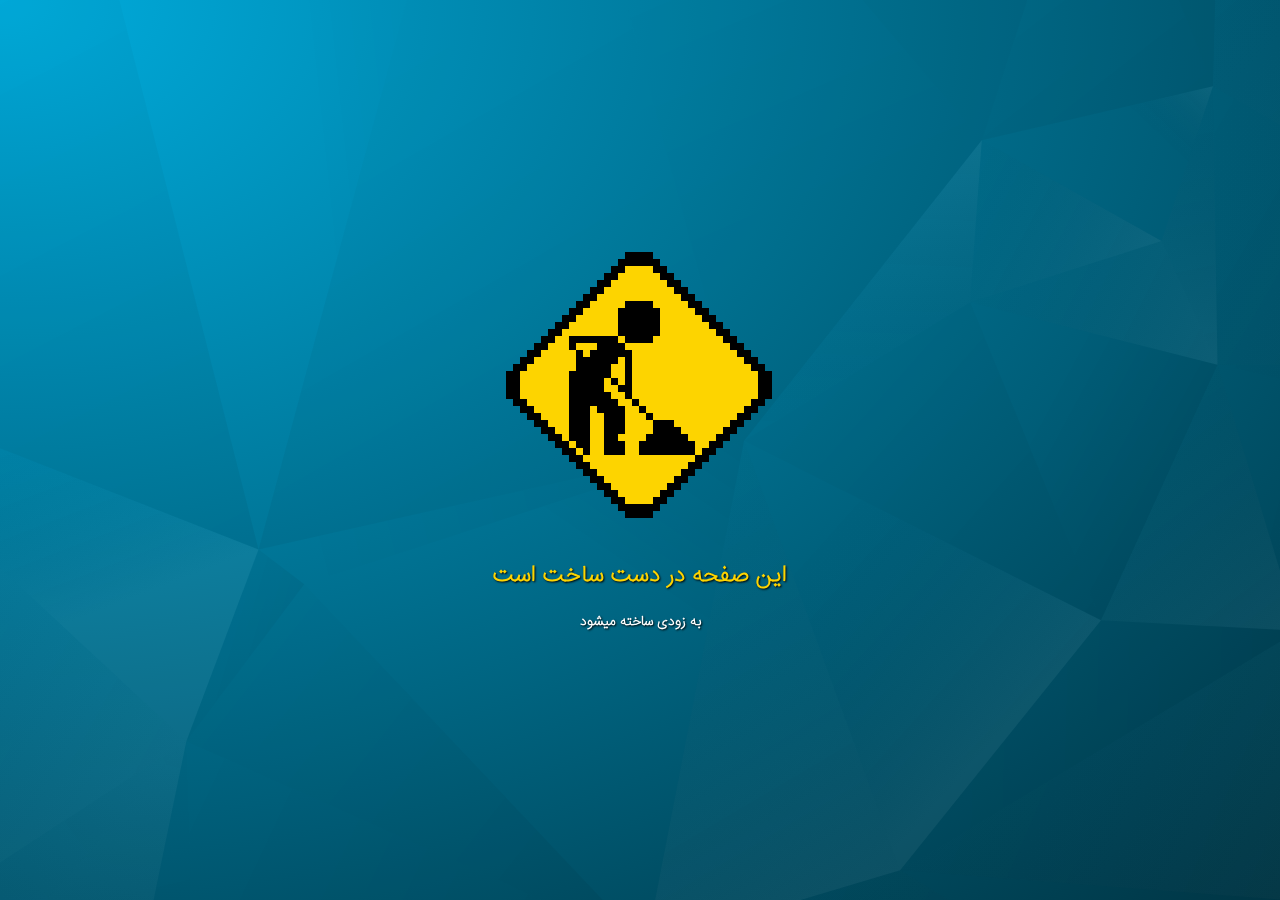
<file: coming soon/index.html>
<!DOCTYPE html>
<html lang="en">
	<head>
		<meta charset="utf-8">
		<meta http-equiv="X-UA-Compatible" content="IE=edge">
		<meta name="viewport" content="width=device-width, initial-scale=1">
		<title>شهرستان و مناطق</title>
		<link href="css/style.css" rel="stylesheet" type="text/css">
	</head>
	<body>
		<canvas id="c"></canvas>
		<section class="main">
			<div class="inner-content">
				<div class="construction"></div>
				<br><br>
				<h1>این صفحه در دست ساخت است</h1>
				<h2>به زودی ساخته میشود </h2>
			</div>
		</section>
		<script src="js/scripts.js"></script>
	</body><!-- This templates was downloaded from (https://webrubik.com) -->
</html>
</file>
<file: coming soon/css/style.css>
@font-face {
    font-family: "IranSans";
    src: url("../fonts/IRANSansWeb(FaNum)_UltraLight.woff2") format("woff2"),
    url("../fonts/IRANSansWeb(FaNum)_UltraLight.woff") format("woff"),
    url("../fonts/IRANSansWeb(FaNum)_UltraLight.ttf") format("ttf");
}


html, body, div, span, applet, object, iframe,
h1, h2, h3, h4, h5, h6, p, blockquote, pre,
a, abbr, acronym, address, big, cite, code,
del, dfn, em, img, ins, kbd, q, s, samp,
small, strike, strong, sub, sup, tt, var,
b, u, i, center,
dl, dt, dd, ol, ul, li,
fieldset, form, label, legend,
table, caption, tbody, tfoot, thead, tr, th, td,
article, aside, canvas, details, embed,
figure, figcaption, footer, header, hgroup,
menu, nav, output, ruby, section, summary,
time, mark, audio, video {
    margin: 0;
    padding: 0;
    border: 0;
    font: inherit;
    font-size: 100%;
    vertical-align: baseline;
}

html {
    line-height: 1;
}

ol, ul {
    list-style: none;
}

table {
    border-collapse: collapse;
    border-spacing: 0;
}

caption, th, td {
    text-align: left;
    font-weight: normal;
    vertical-align: middle;
}

q, blockquote {
    quotes: none;
}

q:before, q:after, blockquote:before, blockquote:after {
    content: "";
    content: none;
}

a img {
    border: none;
}

article, aside, details, figcaption, figure, footer, header, hgroup, main, menu, nav, section, summary {
    display: block;
}

/**
*
* Used to generate responsive styles according to the breakpoint we set into the variables file
*
*/
/* ==========================================================================
Helper classes
========================================================================== */
/*
* Hide from both screenreaders and browsers: h5bp.com/u
*/
.hidden {
    display: none !important;
    visibility: hidden;
}

/*
* Hide only visually, but have it available for screenreaders: h5bp.com/v
*/
.visuallyhidden {
    border: 0;
    clip: rect(0 0 0 0);
    height: 1px;
    margin: -1px;
    overflow: hidden;
    padding: 0;
    position: absolute;
    width: 1px;
}

/*
* Extends the .visuallyhidden class to allow the element to be focusable
* when navigated to via the keyboard: h5bp.com/p
*/
.visuallyhidden.focusable:active,
.visuallyhidden.focusable:focus {
    clip: auto;
    height: auto;
    margin: 0;
    overflow: visible;
    position: static;
    width: auto;
}

/*
* Hide visually and from screenreaders, but maintain layout
*/
.invisible {
    visibility: hidden;
}

/*
* Clearfix: contain floats
*
* For modern browsers
* 1. The space content is one way to avoid an Opera bug when the
* `contenteditable` attribute is included anywhere else in the document.
* Otherwise it causes space to appear at the top and bottom of elements
* that receive the `clearfix` class.
* 2. The use of `table` rather than `block` is only necessary if using
* `:before` to contain the top-margins of child elements.
*/
.clearfix:before,
.clearfix:after {
    content: " ";
    /* 1 */
    display: table;
    /* 2 */
}

.clearfix:after {
    clear: both;
}

html, body {
    direction: rtl;
    font-family: 'IranSans';
    font-weight: bolder;
    display: table;
    position: relative;
    height: 100%;
    width: 100%;
    min-width: 320px;
    line-height: 1em;
    font-size: 1.2em;
    background: #00ACDD;
    overflow: hidden;
    background: url('[data-uri]');
    background: -moz-radial-gradient(top left, #00acdd 0%, #003544 100%);
    background: -webkit-radial-gradient(top left, #00acdd 0%, #003544 100%);
    background: radial-gradient(top left, #00acdd 0%, #003544 100%);
}

@media only screen and (max-width: 320px) {
    html, body {
        font-size: 0.96em;
    }
}

a {
    color: #fff;
    text-decoration: none;
}

a:hover, a:active, a:focus {
    color: #ED1C24;
}

.main {
    display: table-cell;
    position: relative;
    vertical-align: middle;
    z-index: 1;
}

.main .inner-content {
    width: 40%;
    max-width: 400px;
    padding: 7% 10%;
    text-align: center;
    margin: 0 auto;
}

.main .inner-content h1 {
    margin: 0 0 1em;
    color: #fdd400;
    text-shadow: 1px 1px 2px #000;
}

.main .inner-content h2 {
    margin: 0 0 1em;
    color: white;
    text-shadow: 1px 1px 2px #000;
    font-size: .6em;
}

.main .inner-content img {
    width: 100%;
    max-height: 100px;
}

.main .inner-content ul {
    margin: 1.4em 0 0;
}

.main .inner-content ul li {
    margin: 0.4em 0.4em 0;
    font-size: 1.4em;
    display: inline-block;
}

#c {
    position: absolute;
    top: 0;
    left: 0;
}

#fork {
    position: absolute;
    bottom: 20px;
    left: 10px;
    padding: 15px;
    font-size: 11px;
    background: rgba(0, 0, 0, 0.3);
}

.construction:after {
    background-color: #fdd400; /* colour of the sign */
    border-radius: 3em;
    content: '';
    height: 28em;
    left: -12em;
    position: absolute;
    top: 5em;
    transform: rotate(45deg);
    width: 28em;
    z-index: -1;
}

.construction {
    animation: work .375s steps(1, start) infinite;
    font-size: 7px; /* pixel size */
    height: 1em;
    margin-bottom: 37em;
    margin-left: auto;
    margin-right: 52%;
    position: relative;
    width: 1em;

    /* Remove this is you don't care about a fallback image */

    box-shadow: /* row 1 */ inset 0 0 0 1em,
    1em 0,
    2em 0,
    3em 0,
        /* row 2 */ -1em 1em,
    0 1em,
    1em 1em,
    2em 1em,
    3em 1em,
    4em 1em,
        /* row 3 */ -2em 2em,
    -1em 2em,
    4em 2em,
    5em 2em,
        /* row 4 */ -3em 3em,
    -2em 3em,
    5em 3em,
    6em 3em,
        /* row 5 */ -4em 4em,
    -3em 4em,
    6em 4em,
    7em 4em,
        /* row 6 */ -5em 5em,
    -4em 5em,
    7em 5em,
    8em 5em,
        /* row 7 */ -6em 6em,
    -5em 6em,
    8em 6em,
    9em 6em,
        /* row 8 */ -7em 7em,
    -6em 7em,
    0 7em,
    1em 7em,
    2em 7em,
    3em 7em,
    9em 7em,
    10em 7em,
        /* row 9 */ -8em 8em,
    -7em 8em,
    -1em 8em,
    0 8em,
    1em 8em,
    2em 8em,
    3em 8em,
    4em 8em,
    10em 8em,
    11em 8em,
        /* row 10 */ -9em 9em,
    -8em 9em,
    -1em 9em,
    0 9em,
    1em 9em,
    2em 9em,
    3em 9em,
    4em 9em,
    11em 9em,
    12em 9em,
        /* row 11 */ -10em 10em,
    -9em 10em,
    -1em 10em,
    0 10em,
    1em 10em,
    2em 10em,
    3em 10em,
    4em 10em,
    12em 10em,
    13em 10em,
        /* row 12 */ -11em 11em,
    -10em 11em,
    -1em 11em,
    0 11em,
    1em 11em,
    2em 11em,
    3em 11em,
    4em 11em,
    13em 11em,
    14em 11em,
        /* row 13 */ -12em 12em,
    -11em 12em,
    -8em 12em,
    -7em 12em,
    -6em 12em,
    -5em 12em,
    -4em 12em,
    -3em 12em,
    -2em 12em,
    0 12em,
    1em 12em,
    2em 12em,
    3em 12em,
    14em 12em,
    15em 12em,
        /* row 14 */ -13em 13em,
    -12em 13em,
    -8em 13em,
    -4em 13em,
    -3em 13em,
    -2em 13em,
    -1em 13em,
    15em 13em,
    16em 13em,
        /* row 15 */ -14em 14em,
    -13em 14em,
    -7em 14em,
    -5em 14em,
    -4em 14em,
    -3em 14em,
    -2em 14em,
    -1em 14em,
    0 14em,
    16em 14em,
    17em 14em,
        /* row 16 */ -15em 15em,
    -14em 15em,
    -7em 15em,
    -6em 15em,
    -5em 15em,
    -4em 15em,
    -3em 15em,
    -2em 15em,
    0 15em,
    17em 15em,
    18em 15em,
        /* row 17 */ -16em 16em,
    -15em 16em,
    -7em 16em,
    -6em 16em,
    -5em 16em,
    -4em 16em,
    -3em 16em,
    0 16em,
    18em 16em,
    19em 16em,
        /* row 18 */ -17em 17em,
    -16em 17em,
    -8em 17em,
    -7em 17em,
    -6em 17em,
    -5em 17em,
    -4em 17em,
    -3em 17em,
    0 17em,
    19em 17em,
    20em 17em,
        /* row 19 */ -17em 18em,
    -16em 18em,
    -8em 18em,
    -7em 18em,
    -6em 18em,
    -5em 18em,
    -4em 18em,
    -2em 18em,
    0 18em,
    19em 18em,
    20em 18em,
        /* row 20 */ -17em 19em,
    -16em 19em,
    -8em 19em,
    -7em 19em,
    -6em 19em,
    -5em 19em,
    -4em 19em,
    -1em 19em,
    0 19em,
    19em 19em,
    20em 19em,
        /* row 21 */ -17em 20em,
    -16em 20em,
    -8em 20em,
    -7em 20em,
    -6em 20em,
    -5em 20em,
    -4em 20em,
    -3em 20em,
    0 20em,
    19em 20em,
    20em 20em,
        /* row 22 */ -16em 21em,
    -15em 21em,
    -8em 21em,
    -7em 21em,
    -6em 21em,
    -5em 21em,
    -4em 21em,
    -3em 21em,
    -2em 21em,
    1em 21em,
    18em 21em,
    19em 21em,
        /* row 23 */ -15em 22em,
    -14em 22em,
    -8em 22em,
    -7em 22em,
    -6em 22em,
    -4em 22em,
    -3em 22em,
    -2em 22em,
    -1em 22em,
    2em 22em,
    17em 22em,
    18em 22em,
        /* row 24 */ -14em 23em,
    -13em 23em,
    -8em 23em,
    -7em 23em,
    -6em 23em,
    -3em 23em,
    -2em 23em,
    -1em 23em,
    3em 23em,
    16em 23em,
    17em 23em,
        /* row 25 */ -13em 24em,
    -12em 24em,
    -8em 24em,
    -7em 24em,
    -6em 24em,
    -3em 24em,
    -2em 24em,
    -1em 24em,
    4em 24em,
    5em 24em,
    6em 24em,
    15em 24em,
    16em 24em,
        /* row 26 */ -12em 25em,
    -11em 25em,
    -8em 25em,
    -7em 25em,
    -6em 25em,
    -3em 25em,
    -2em 25em,
    -1em 25em,
    4em 25em,
    5em 25em,
    6em 25em,
    7em 25em,
    14em 25em,
    15em 25em,
        /* row 27 */ -11em 26em,
    -10em 26em,
    -8em 26em,
    -7em 26em,
    -6em 26em,
    -3em 26em,
    -2em 26em,
    3em 26em,
    4em 26em,
    5em 26em,
    6em 26em,
    7em 26em,
    8em 26em,
    13em 26em,
    14em 26em,
        /* row 28 */ -10em 27em,
    -9em 27em,
    -7em 27em,
    -6em 27em,
    -3em 27em,
    -2em 27em,
    -1em 27em,
    2em 27em,
    3em 27em,
    4em 27em,
    5em 27em,
    6em 27em,
    7em 27em,
    8em 27em,
    9em 27em,
    12em 27em,
    13em 27em,
        /* row 29 */ -9em 28em,
    -8em 28em,
    -6em 28em,
    -3em 28em,
    -2em 28em,
    -1em 28em,
    2em 28em,
    3em 28em,
    4em 28em,
    5em 28em,
    6em 28em,
    7em 28em,
    8em 28em,
    9em 28em,
    11em 28em,
    12em 28em,
        /* row 30 */ -8em 29em,
    -7em 29em,
    10em 29em,
    11em 29em,
        /* row 31 */ -7em 30em,
    -6em 30em,
    9em 30em,
    10em 30em,
        /* row 32 */ -6em 31em,
    -5em 31em,
    8em 31em,
    9em 31em,
        /* row 33 */ -5em 32em,
    -4em 32em,
    7em 32em,
    8em 32em,
        /* row 34 */ -4em 33em,
    -3em 33em,
    6em 33em,
    7em 33em,
        /* row 35 */ -3em 34em,
    -2em 34em,
    5em 34em,
    6em 34em,
        /* row 36 */ -2em 35em,
    -1em 35em,
    4em 35em,
    5em 35em,
        /* row 37 */ -1em 36em,
    0 36em,
    1em 36em,
    2em 36em,
    3em 36em,
    4em 36em,
        /* row 38 */ 0 37em,
    1em 37em,
    2em 37em,
    3em 37em;
}

/* Animation */

@keyframes work {
    25% {
        box-shadow: /* row 1 */ inset 0 0 0 1em,
        1em 0,
        2em 0,
        3em 0,
            /* row 2 */ -1em 1em,
        0 1em,
        1em 1em,
        2em 1em,
        3em 1em,
        4em 1em,
            /* row 3 */ -2em 2em,
        -1em 2em,
        4em 2em,
        5em 2em,
            /* row 4 */ -3em 3em,
        -2em 3em,
        5em 3em,
        6em 3em,
            /* row 5 */ -4em 4em,
        -3em 4em,
        6em 4em,
        7em 4em,
            /* row 6 */ -5em 5em,
        -4em 5em,
        7em 5em,
        8em 5em,
            /* row 7 */ -6em 6em,
        -5em 6em,
        8em 6em,
        9em 6em,
            /* row 8 */ -7em 7em,
        -6em 7em,
        0 7em,
        1em 7em,
        2em 7em,
        3em 7em,
        9em 7em,
        10em 7em,
            /* row 9 */ -8em 8em,
        -7em 8em,
        -1em 8em,
        0 8em,
        1em 8em,
        2em 8em,
        3em 8em,
        4em 8em,
        10em 8em,
        11em 8em,
            /* row 10 */ -9em 9em,
        -8em 9em,
        -1em 9em,
        0 9em,
        1em 9em,
        2em 9em,
        3em 9em,
        4em 9em,
        11em 9em,
        12em 9em,
            /* row 11 */ -10em 10em,
        -9em 10em,
        -1em 10em,
        0 10em,
        1em 10em,
        2em 10em,
        3em 10em,
        4em 10em,
        12em 10em,
        13em 10em,
            /* row 12 */ -11em 11em,
        -10em 11em,
        -1em 11em,
        0 11em,
        1em 11em,
        2em 11em,
        3em 11em,
        4em 11em,
        13em 11em,
        14em 11em,
            /* row 13 */ -12em 12em,
        -11em 12em,
        -8em 12em,
        -7em 12em,
        -6em 12em,
        -5em 12em,
        -4em 12em,
        -3em 12em,
        -2em 12em,
        0 12em,
        1em 12em,
        2em 12em,
        3em 12em,
        14em 12em,
        15em 12em,
            /* row 14 */ -13em 13em,
        -12em 13em,
        -8em 13em,
        -4em 13em,
        -3em 13em,
        -2em 13em,
        -1em 13em,
        15em 13em,
        16em 13em,
            /* row 15 */ -14em 14em,
        -13em 14em,
        -7em 14em,
        -5em 14em,
        -4em 14em,
        -3em 14em,
        -2em 14em,
        -1em 14em,
        0 14em,
        16em 14em,
        17em 14em,
            /* row 16 */ -15em 15em,
        -14em 15em,
        -7em 15em,
        -6em 15em,
        -5em 15em,
        -4em 15em,
        -3em 15em,
        -2em 15em,
        0 15em,
        17em 15em,
        18em 15em,
            /* row 17 */ -16em 16em,
        -15em 16em,
        -7em 16em,
        -6em 16em,
        -5em 16em,
        -4em 16em,
        -3em 16em,
        0 16em,
        18em 16em,
        19em 16em,
            /* row 18 */ -17em 17em,
        -16em 17em,
        -8em 17em,
        -7em 17em,
        -6em 17em,
        -5em 17em,
        -4em 17em,
        -3em 17em,
        0 17em,
        19em 17em,
        20em 17em,
            /* row 19 */ -17em 18em,
        -16em 18em,
        -8em 18em,
        -7em 18em,
        -6em 18em,
        -5em 18em,
        -4em 18em,
        -2em 18em,
        0 18em,
        19em 18em,
        20em 18em,
            /* row 20 */ -17em 19em,
        -16em 19em,
        -8em 19em,
        -7em 19em,
        -6em 19em,
        -5em 19em,
        -4em 19em,
        -1em 19em,
        0 19em,
        19em 19em,
        20em 19em,
            /* row 21 */ -17em 20em,
        -16em 20em,
        -8em 20em,
        -7em 20em,
        -6em 20em,
        -5em 20em,
        -4em 20em,
        -3em 20em,
        0 20em,
        19em 20em,
        20em 20em,
            /* row 22 */ -16em 21em,
        -15em 21em,
        -8em 21em,
        -7em 21em,
        -6em 21em,
        -5em 21em,
        -4em 21em,
        -3em 21em,
        -2em 21em,
        1em 21em,
        18em 21em,
        19em 21em,
            /* row 23 */ -15em 22em,
        -14em 22em,
        -8em 22em,
        -7em 22em,
        -6em 22em,
        -4em 22em,
        -3em 22em,
        -2em 22em,
        -1em 22em,
        2em 22em,
        17em 22em,
        18em 22em,
            /* row 24 */ -14em 23em,
        -13em 23em,
        -8em 23em,
        -7em 23em,
        -6em 23em,
        -3em 23em,
        -2em 23em,
        -1em 23em,
        3em 23em,
        16em 23em,
        17em 23em,
            /* row 25 */ -13em 24em,
        -12em 24em,
        -8em 24em,
        -7em 24em,
        -6em 24em,
        -3em 24em,
        -2em 24em,
        -1em 24em,
        4em 24em,
        5em 24em,
        6em 24em,
        15em 24em,
        16em 24em,
            /* row 26 */ -12em 25em,
        -11em 25em,
        -8em 25em,
        -7em 25em,
        -6em 25em,
        -3em 25em,
        -2em 25em,
        -1em 25em,
        4em 25em,
        5em 25em,
        6em 25em,
        7em 25em,
        14em 25em,
        15em 25em,
            /* row 27 */ -11em 26em,
        -10em 26em,
        -8em 26em,
        -7em 26em,
        -6em 26em,
        -3em 26em,
        -2em 26em,
        3em 26em,
        4em 26em,
        5em 26em,
        6em 26em,
        7em 26em,
        8em 26em,
        13em 26em,
        14em 26em,
            /* row 28 */ -10em 27em,
        -9em 27em,
        -7em 27em,
        -6em 27em,
        -3em 27em,
        -2em 27em,
        -1em 27em,
        2em 27em,
        3em 27em,
        4em 27em,
        5em 27em,
        6em 27em,
        7em 27em,
        8em 27em,
        9em 27em,
        12em 27em,
        13em 27em,
            /* row 29 */ -9em 28em,
        -8em 28em,
        -6em 28em,
        -3em 28em,
        -2em 28em,
        -1em 28em,
        2em 28em,
        3em 28em,
        4em 28em,
        5em 28em,
        6em 28em,
        7em 28em,
        8em 28em,
        9em 28em,
        11em 28em,
        12em 28em,
            /* row 30 */ -8em 29em,
        -7em 29em,
        10em 29em,
        11em 29em,
            /* row 31 */ -7em 30em,
        -6em 30em,
        9em 30em,
        10em 30em,
            /* row 32 */ -6em 31em,
        -5em 31em,
        8em 31em,
        9em 31em,
            /* row 33 */ -5em 32em,
        -4em 32em,
        7em 32em,
        8em 32em,
            /* row 34 */ -4em 33em,
        -3em 33em,
        6em 33em,
        7em 33em,
            /* row 35 */ -3em 34em,
        -2em 34em,
        5em 34em,
        6em 34em,
            /* row 36 */ -2em 35em,
        -1em 35em,
        4em 35em,
        5em 35em,
            /* row 37 */ -1em 36em,
        0 36em,
        1em 36em,
        2em 36em,
        3em 36em,
        4em 36em,
            /* row 38 */ 0 37em,
        1em 37em,
        2em 37em,
        3em 37em;
    }
    50% {
        box-shadow: /* row 1 */ inset 0 0 0 1em,
        1em 0,
        2em 0,
        3em 0,
            /* row 2 */ -1em 1em,
        0 1em,
        1em 1em,
        2em 1em,
        3em 1em,
        4em 1em,
            /* row 3 */ -2em 2em,
        -1em 2em,
        4em 2em,
        5em 2em,
            /* row 4 */ -3em 3em,
        -2em 3em,
        5em 3em,
        6em 3em,
            /* row 5 */ -4em 4em,
        -3em 4em,
        6em 4em,
        7em 4em,
            /* row 6 */ -5em 5em,
        -4em 5em,
        7em 5em,
        8em 5em,
            /* row 7 */ -6em 6em,
        -5em 6em,
        8em 6em,
        9em 6em,
            /* row 8 */ -7em 7em,
        -6em 7em,
        0 7em,
        1em 7em,
        2em 7em,
        3em 7em,
        9em 7em,
        10em 7em,
            /* row 9 */ -8em 8em,
        -7em 8em,
        -1em 8em,
        0 8em,
        1em 8em,
        2em 8em,
        3em 8em,
        4em 8em,
        10em 8em,
        11em 8em,
            /* row 10 */ -9em 9em,
        -8em 9em,
        -1em 9em,
        0 9em,
        1em 9em,
        2em 9em,
        3em 9em,
        4em 9em,
        11em 9em,
        12em 9em,
            /* row 11 */ -10em 10em,
        -9em 10em,
        -1em 10em,
        0 10em,
        1em 10em,
        2em 10em,
        3em 10em,
        4em 10em,
        12em 10em,
        13em 10em,
            /* row 12 */ -11em 11em,
        -10em 11em,
        -1em 11em,
        0 11em,
        1em 11em,
        2em 11em,
        3em 11em,
        4em 11em,
        13em 11em,
        14em 11em,
            /* row 13 */ -12em 12em,
        -11em 12em,
        -9em 12em,
        -8em 12em,
        -7em 12em,
        -6em 12em,
        -5em 12em,
        -4em 12em,
        -3em 12em,
        -2em 12em,
        0 12em,
        1em 12em,
        2em 12em,
        3em 12em,
        14em 12em,
        15em 12em,
            /* row 14 */ -13em 13em,
        -12em 13em,
        -9em 13em,
        -4em 13em,
        -3em 13em,
        -2em 13em,
        -1em 13em,
        15em 13em,
        16em 13em,
            /* row 15 */ -14em 14em,
        -13em 14em,
        -8em 14em,
        -5em 14em,
        -4em 14em,
        -3em 14em,
        -2em 14em,
        -1em 14em,
        0 14em,
        16em 14em,
        17em 14em,
            /* row 16 */ -15em 15em,
        -14em 15em,
        -7em 15em,
        -6em 15em,
        -5em 15em,
        -4em 15em,
        -3em 15em,
        -2em 15em,
        0 15em,
        17em 15em,
        18em 15em,
            /* row 17 */ -16em 16em,
        -15em 16em,
        -7em 16em,
        -6em 16em,
        -5em 16em,
        -4em 16em,
        -3em 16em,
        0 16em,
        18em 16em,
        19em 16em,
            /* row 18 */ -17em 17em,
        -16em 17em,
        -8em 17em,
        -7em 17em,
        -6em 17em,
        -5em 17em,
        -4em 17em,
        -2em 17em,
        0 17em,
        19em 17em,
        20em 17em,
            /* row 19 */ -17em 18em,
        -16em 18em,
        -8em 18em,
        -7em 18em,
        -6em 18em,
        -5em 18em,
        -4em 18em,
        -1em 18em,
        0 18em,
        19em 18em,
        20em 18em,
            /* row 20 */ -17em 19em,
        -16em 19em,
        -8em 19em,
        -7em 19em,
        -6em 19em,
        -5em 19em,
        -4em 19em,
        1em 19em,
        19em 19em,
        20em 19em,
            /* row 21 */ -17em 20em,
        -16em 20em,
        -8em 20em,
        -7em 20em,
        -6em 20em,
        -5em 20em,
        -4em 20em,
        -3em 20em,
        2em 20em,
        19em 20em,
        20em 20em,
            /* row 22 */ -16em 21em,
        -15em 21em,
        -8em 21em,
        -7em 21em,
        -6em 21em,
        -5em 21em,
        -4em 21em,
        -3em 21em,
        -2em 21em,
        3em 21em,
        18em 21em,
        19em 21em,
            /* row 23 */ -15em 22em,
        -14em 22em,
        -8em 22em,
        -7em 22em,
        -6em 22em,
        -4em 22em,
        -3em 22em,
        -2em 22em,
        -1em 22em,
        4em 22em,
        5em 22em,
        6em 22em,
        7em 22em,
        17em 22em,
        18em 22em,
            /* row 24 */ -14em 23em,
        -13em 23em,
        -8em 23em,
        -7em 23em,
        -6em 23em,
        -3em 23em,
        -2em 23em,
        -1em 23em,
        4em 23em,
        5em 23em,
        6em 23em,
        7em 23em,
        8em 23em,
        16em 23em,
        17em 23em,
            /* row 25 */ -13em 24em,
        -12em 24em,
        -8em 24em,
        -7em 24em,
        -6em 24em,
        -3em 24em,
        -2em 24em,
        -1em 24em,
        4em 24em,
        5em 24em,
        6em 24em,
        7em 24em,
        8em 24em,
        15em 24em,
        16em 24em,
            /* row 26 */ -12em 25em,
        -11em 25em,
        -8em 25em,
        -7em 25em,
        -6em 25em,
        -3em 25em,
        -2em 25em,
        -1em 25em,
        4em 25em,
        5em 25em,
        6em 25em,
        7em 25em,
        8em 25em,
        14em 25em,
        15em 25em,
            /* row 27 */ -11em 26em,
        -10em 26em,
        -8em 26em,
        -7em 26em,
        -6em 26em,
        -3em 26em,
        -2em 26em,
        3em 26em,
        4em 26em,
        5em 26em,
        6em 26em,
        7em 26em,
        8em 26em,
        13em 26em,
        14em 26em,
            /* row 28 */ -10em 27em,
        -9em 27em,
        -7em 27em,
        -6em 27em,
        -3em 27em,
        -2em 27em,
        -1em 27em,
        2em 27em,
        3em 27em,
        4em 27em,
        5em 27em,
        6em 27em,
        7em 27em,
        8em 27em,
        9em 27em,
        12em 27em,
        13em 27em,
            /* row 29 */ -9em 28em,
        -8em 28em,
        -6em 28em,
        -3em 28em,
        -2em 28em,
        -1em 28em,
        2em 28em,
        3em 28em,
        4em 28em,
        5em 28em,
        6em 28em,
        7em 28em,
        8em 28em,
        9em 28em,
        11em 28em,
        12em 28em,
            /* row 30 */ -8em 29em,
        -7em 29em,
        10em 29em,
        11em 29em,
            /* row 31 */ -7em 30em,
        -6em 30em,
        9em 30em,
        10em 30em,
            /* row 32 */ -6em 31em,
        -5em 31em,
        8em 31em,
        9em 31em,
            /* row 33 */ -5em 32em,
        -4em 32em,
        7em 32em,
        8em 32em,
            /* row 34 */ -4em 33em,
        -3em 33em,
        6em 33em,
        7em 33em,
            /* row 35 */ -3em 34em,
        -2em 34em,
        5em 34em,
        6em 34em,
            /* row 36 */ -2em 35em,
        -1em 35em,
        4em 35em,
        5em 35em,
            /* row 37 */ -1em 36em,
        0 36em,
        1em 36em,
        2em 36em,
        3em 36em,
        4em 36em,
            /* row 38 */ 0 37em,
        1em 37em,
        2em 37em,
        3em 37em;
    }

    75% {
        box-shadow: /* row 1 */ inset 0 0 0 1em,
        1em 0,
        2em 0,
        3em 0,
            /* row 2 */ -1em 1em,
        0 1em,
        1em 1em,
        2em 1em,
        3em 1em,
        4em 1em,
            /* row 3 */ -2em 2em,
        -1em 2em,
        4em 2em,
        5em 2em,
            /* row 4 */ -3em 3em,
        -2em 3em,
        5em 3em,
        6em 3em,
            /* row 5 */ -4em 4em,
        -3em 4em,
        6em 4em,
        7em 4em,
            /* row 6 */ -5em 5em,
        -4em 5em,
        7em 5em,
        8em 5em,
            /* row 7 */ -6em 6em,
        -5em 6em,
        8em 6em,
        9em 6em,
            /* row 8 */ -7em 7em,
        -6em 7em,
        0 7em,
        1em 7em,
        2em 7em,
        3em 7em,
        9em 7em,
        10em 7em,
            /* row 9 */ -8em 8em,
        -7em 8em,
        -1em 8em,
        0 8em,
        1em 8em,
        2em 8em,
        3em 8em,
        4em 8em,
        10em 8em,
        11em 8em,
            /* row 10 */ -9em 9em,
        -8em 9em,
        -1em 9em,
        0 9em,
        1em 9em,
        2em 9em,
        3em 9em,
        4em 9em,
        11em 9em,
        12em 9em,
            /* row 11 */ -10em 10em,
        -9em 10em,
        -1em 10em,
        0 10em,
        1em 10em,
        2em 10em,
        3em 10em,
        4em 10em,
        12em 10em,
        13em 10em,
            /* row 12 */ -11em 11em,
        -10em 11em,
        -1em 11em,
        0 11em,
        1em 11em,
        2em 11em,
        3em 11em,
        4em 11em,
        13em 11em,
        14em 11em,
            /* row 13 */ -12em 12em,
        -11em 12em,
        -9em 12em,
        -8em 12em,
        -7em 12em,
        -6em 12em,
        -5em 12em,
        -4em 12em,
        -3em 12em,
        -2em 12em,
        0 12em,
        1em 12em,
        2em 12em,
        3em 12em,
        14em 12em,
        15em 12em,
            /* row 14 */ -13em 13em,
        -12em 13em,
        -9em 13em,
        -4em 13em,
        -3em 13em,
        -2em 13em,
        -1em 13em,
        15em 13em,
        16em 13em,
            /* row 15 */ -14em 14em,
        -13em 14em,
        -9em 14em,
        -5em 14em,
        -4em 14em,
        -3em 14em,
        -2em 14em,
        -1em 14em,
        0 14em,
        16em 14em,
        17em 14em,
            /* row 16 */ -15em 15em,
        -14em 15em,
        -9em 15em,
        -7em 15em,
        -6em 15em,
        -5em 15em,
        -4em 15em,
        -3em 15em,
        -2em 15em,
        0 15em,
        17em 15em,
        18em 15em,
            /* row 17 */ -16em 16em,
        -15em 16em,
        -9em 16em,
        -8em 16em,
        -7em 16em,
        -6em 16em,
        -5em 16em,
        -4em 16em,
        -3em 16em,
        0 16em,
        18em 16em,
        19em 16em,
            /* row 18 */ -17em 17em,
        -16em 17em,
        -8em 17em,
        -7em 17em,
        -6em 17em,
        -5em 17em,
        -4em 17em,
        0 17em,
        19em 17em,
        20em 17em,
            /* row 19 */ -17em 18em,
        -16em 18em,
        -8em 18em,
        -7em 18em,
        -6em 18em,
        -5em 18em,
        -4em 18em,
        -3em 18em,
        -2em 18em,
        0 18em,
        6em 18em,
        7em 18em,
        19em 18em,
        20em 18em,
            /* row 20 */ -17em 19em,
        -16em 19em,
        -8em 19em,
        -7em 19em,
        -6em 19em,
        -5em 19em,
        -4em 19em,
        -1em 19em,
        0 19em,
        1em 19em,
        5em 19em,
        6em 19em,
        7em 19em,
        8em 19em,
        19em 19em,
        20em 19em,
            /* row 21 */ -17em 20em,
        -16em 20em,
        -8em 20em,
        -7em 20em,
        -6em 20em,
        -5em 20em,
        -4em 20em,
        -3em 20em,
        2em 20em,
        3em 20em,
        4em 20em,
        5em 20em,
        6em 20em,
        7em 20em,
        8em 20em,
        9em 20em,
        19em 20em,
        20em 20em,
            /* row 22 */ -16em 21em,
        -15em 21em,
        -8em 21em,
        -7em 21em,
        -6em 21em,
        -5em 21em,
        -4em 21em,
        -3em 21em,
        -2em 21em,
        4em 21em,
        5em 21em,
        6em 21em,
        7em 21em,
        8em 21em,
        9em 21em,
        18em 21em,
        19em 21em,
            /* row 23 */ -15em 22em,
        -14em 22em,
        -8em 22em,
        -7em 22em,
        -6em 22em,
        -4em 22em,
        -3em 22em,
        -2em 22em,
        -1em 22em,
        4em 22em,
        5em 22em,
        6em 22em,
        7em 22em,
        8em 22em,
        9em 22em,
        17em 22em,
        18em 22em,
            /* row 24 */ -14em 23em,
        -13em 23em,
        -8em 23em,
        -7em 23em,
        -6em 23em,
        -3em 23em,
        -2em 23em,
        -1em 23em,
        7em 23em,
        8em 23em,
        9em 23em,
        16em 23em,
        17em 23em,
            /* row 25 */ -13em 24em,
        -12em 24em,
        -8em 24em,
        -7em 24em,
        -6em 24em,
        -3em 24em,
        -2em 24em,
        -1em 24em,
        5em 24em,
        6em 24em,
        15em 24em,
        16em 24em,
            /* row 26 */ -12em 25em,
        -11em 25em,
        -8em 25em,
        -7em 25em,
        -6em 25em,
        -3em 25em,
        -2em 25em,
        -1em 25em,
        4em 25em,
        5em 25em,
        6em 25em,
        7em 25em,
        14em 25em,
        15em 25em,
            /* row 27 */ -11em 26em,
        -10em 26em,
        -8em 26em,
        -7em 26em,
        -6em 26em,
        -3em 26em,
        -2em 26em,
        3em 26em,
        4em 26em,
        5em 26em,
        6em 26em,
        7em 26em,
        8em 26em,
        13em 26em,
        14em 26em,
            /* row 28 */ -10em 27em,
        -9em 27em,
        -7em 27em,
        -6em 27em,
        -3em 27em,
        -2em 27em,
        -1em 27em,
        2em 27em,
        3em 27em,
        4em 27em,
        5em 27em,
        6em 27em,
        7em 27em,
        8em 27em,
        9em 27em,
        12em 27em,
        13em 27em,
            /* row 29 */ -9em 28em,
        -8em 28em,
        -6em 28em,
        -3em 28em,
        -2em 28em,
        -1em 28em,
        2em 28em,
        3em 28em,
        4em 28em,
        5em 28em,
        6em 28em,
        7em 28em,
        8em 28em,
        9em 28em,
        11em 28em,
        12em 28em,
            /* row 30 */ -8em 29em,
        -7em 29em,
        10em 29em,
        11em 29em,
            /* row 31 */ -7em 30em,
        -6em 30em,
        9em 30em,
        10em 30em,
            /* row 32 */ -6em 31em,
        -5em 31em,
        8em 31em,
        9em 31em,
            /* row 33 */ -5em 32em,
        -4em 32em,
        7em 32em,
        8em 32em,
            /* row 34 */ -4em 33em,
        -3em 33em,
        6em 33em,
        7em 33em,
            /* row 35 */ -3em 34em,
        -2em 34em,
        5em 34em,
        6em 34em,
            /* row 36 */ -2em 35em,
        -1em 35em,
        4em 35em,
        5em 35em,
            /* row 37 */ -1em 36em,
        0 36em,
        1em 36em,
        2em 36em,
        3em 36em,
        4em 36em,
            /* row 38 */ 0 37em,
        1em 37em,
        2em 37em,
        3em 37em;
    }
    100% {
        box-shadow: /* row 1 */ inset 0 0 0 1em,
        1em 0,
        2em 0,
        3em 0,
            /* row 2 */ -1em 1em,
        0 1em,
        1em 1em,
        2em 1em,
        3em 1em,
        4em 1em,
            /* row 3 */ -2em 2em,
        -1em 2em,
        4em 2em,
        5em 2em,
            /* row 4 */ -3em 3em,
        -2em 3em,
        5em 3em,
        6em 3em,
            /* row 5 */ -4em 4em,
        -3em 4em,
        6em 4em,
        7em 4em,
            /* row 6 */ -5em 5em,
        -4em 5em,
        7em 5em,
        8em 5em,
            /* row 7 */ -6em 6em,
        -5em 6em,
        8em 6em,
        9em 6em,
            /* row 8 */ -7em 7em,
        -6em 7em,
        0 7em,
        1em 7em,
        2em 7em,
        3em 7em,
        9em 7em,
        10em 7em,
            /* row 9 */ -8em 8em,
        -7em 8em,
        -1em 8em,
        0 8em,
        1em 8em,
        2em 8em,
        3em 8em,
        4em 8em,
        10em 8em,
        11em 8em,
            /* row 10 */ -9em 9em,
        -8em 9em,
        -1em 9em,
        0 9em,
        1em 9em,
        2em 9em,
        3em 9em,
        4em 9em,
        11em 9em,
        12em 9em,
            /* row 11 */ -10em 10em,
        -9em 10em,
        -1em 10em,
        0 10em,
        1em 10em,
        2em 10em,
        3em 10em,
        4em 10em,
        9em 10em,
        10em 10em,
        12em 10em,
        13em 10em,
            /* row 12 */ -11em 11em,
        -10em 11em,
        -1em 11em,
        0 11em,
        1em 11em,
        2em 11em,
        3em 11em,
        4em 11em,
        7em 11em,
        9em 11em,
        10em 11em,
        13em 11em,
        14em 11em,
            /* row 13 */ -12em 12em,
        -11em 12em,
        -9em 12em,
        -8em 12em,
        -7em 12em,
        -6em 12em,
        -5em 12em,
        -4em 12em,
        -3em 12em,
        -2em 12em,
        0 12em,
        1em 12em,
        2em 12em,
        3em 12em,
        14em 12em,
        15em 12em,
            /* row 14 */ -13em 13em,
        -12em 13em,
        -9em 13em,
        -4em 13em,
        -3em 13em,
        -2em 13em,
        -1em 13em,
        8em 13em,
        15em 13em,
        16em 13em,
            /* row 15 */ -14em 14em,
        -13em 14em,
        -9em 14em,
        -5em 14em,
        -4em 14em,
        -3em 14em,
        -2em 14em,
        -1em 14em,
        0 14em,
        8em 14em,
        10em 14em,
        16em 14em,
        17em 14em,
            /* row 16 */ -15em 15em,
        -14em 15em,
        -9em 15em,
        -7em 15em,
        -6em 15em,
        -5em 15em,
        -4em 15em,
        -3em 15em,
        -2em 15em,
        0 15em,
        6em 15em,
        10em 15em,
        17em 15em,
        18em 15em,
            /* row 17 */ -16em 16em,
        -15em 16em,
        -9em 16em,
        -7em 16em,
        -6em 16em,
        -5em 16em,
        -4em 16em,
        -3em 16em,
        0 16em,
        6em 16em,
        8em 16em,
        18em 16em,
        19em 16em,
            /* row 18 */ -17em 17em,
        -16em 17em,
        -9em 17em,
        -8em 17em,
        -7em 17em,
        -6em 17em,
        -5em 17em,
        -4em 17em,
        0 17em,
        19em 17em,
        20em 17em,
            /* row 19 */ -17em 18em,
        -16em 18em,
        -9em 18em,
        -8em 18em,
        -7em 18em,
        -6em 18em,
        -5em 18em,
        -4em 18em,
        -3em 18em,
        -2em 18em,
        -1em 18em,
        0 18em,
        1em 18em,
        2em 18em,
        3em 18em,
        4em 18em,
        5em 18em,
        6em 18em,
        7em 18em,
        8em 18em,
        9em 18em,
        10em 18em,
        11em 18em,
        19em 18em,
        20em 18em,
            /* row 20 */ -17em 19em,
        -16em 19em,
        -8em 19em,
        -7em 19em,
        -6em 19em,
        -5em 19em,
        -4em 19em,
        0 19em,
        6em 19em,
        7em 19em,
        8em 19em,
        9em 19em,
        10em 19em,
        19em 19em,
        20em 19em,
            /* row 21 */ -17em 20em,
        -16em 20em,
        -8em 20em,
        -7em 20em,
        -6em 20em,
        -5em 20em,
        -4em 20em,
        -3em 20em,
        6em 20em,
        7em 20em,
        8em 20em,
        9em 20em,
        19em 20em,
        20em 20em,
            /* row 22 */ -16em 21em,
        -15em 21em,
        -8em 21em,
        -7em 21em,
        -6em 21em,
        -5em 21em,
        -4em 21em,
        -3em 21em,
        -2em 21em,
        18em 21em,
        19em 21em,
            /* row 23 */ -15em 22em,
        -14em 22em,
        -8em 22em,
        -7em 22em,
        -6em 22em,
        -4em 22em,
        -3em 22em,
        -2em 22em,
        -1em 22em,
        17em 22em,
        18em 22em,
            /* row 24 */ -14em 23em,
        -13em 23em,
        -8em 23em,
        -7em 23em,
        -6em 23em,
        -3em 23em,
        -2em 23em,
        -1em 23em,
        16em 23em,
        17em 23em,
            /* row 25 */ -13em 24em,
        -12em 24em,
        -8em 24em,
        -7em 24em,
        -6em 24em,
        -3em 24em,
        -2em 24em,
        -1em 24em,
        5em 24em,
        6em 24em,
        15em 24em,
        16em 24em,
            /* row 26 */ -12em 25em,
        -11em 25em,
        -8em 25em,
        -7em 25em,
        -6em 25em,
        -3em 25em,
        -2em 25em,
        -1em 25em,
        4em 25em,
        5em 25em,
        6em 25em,
        7em 25em,
        14em 25em,
        15em 25em,
            /* row 27 */ -11em 26em,
        -10em 26em,
        -8em 26em,
        -7em 26em,
        -6em 26em,
        -3em 26em,
        -2em 26em,
        3em 26em,
        4em 26em,
        5em 26em,
        6em 26em,
        7em 26em,
        8em 26em,
        13em 26em,
        14em 26em,
            /* row 28 */ -10em 27em,
        -9em 27em,
        -7em 27em,
        -6em 27em,
        -3em 27em,
        -2em 27em,
        -1em 27em,
        2em 27em,
        3em 27em,
        4em 27em,
        5em 27em,
        6em 27em,
        7em 27em,
        8em 27em,
        9em 27em,
        12em 27em,
        13em 27em,
            /* row 29 */ -9em 28em,
        -8em 28em,
        -6em 28em,
        -3em 28em,
        -2em 28em,
        -1em 28em,
        2em 28em,
        3em 28em,
        4em 28em,
        5em 28em,
        6em 28em,
        7em 28em,
        8em 28em,
        9em 28em,
        11em 28em,
        12em 28em,
            /* row 30 */ -8em 29em,
        -7em 29em,
        10em 29em,
        11em 29em,
            /* row 31 */ -7em 30em,
        -6em 30em,
        9em 30em,
        10em 30em,
            /* row 32 */ -6em 31em,
        -5em 31em,
        8em 31em,
        9em 31em,
            /* row 33 */ -5em 32em,
        -4em 32em,
        7em 32em,
        8em 32em,
            /* row 34 */ -4em 33em,
        -3em 33em,
        6em 33em,
        7em 33em,
            /* row 35 */ -3em 34em,
        -2em 34em,
        5em 34em,
        6em 34em,
            /* row 36 */ -2em 35em,
        -1em 35em,
        4em 35em,
        5em 35em,
            /* row 37 */ -1em 36em,
        0 36em,
        1em 36em,
        2em 36em,
        3em 36em,
        4em 36em,
            /* row 38 */ 0 37em,
        1em 37em,
        2em 37em,
        3em 37em;
    }
}
</file>
